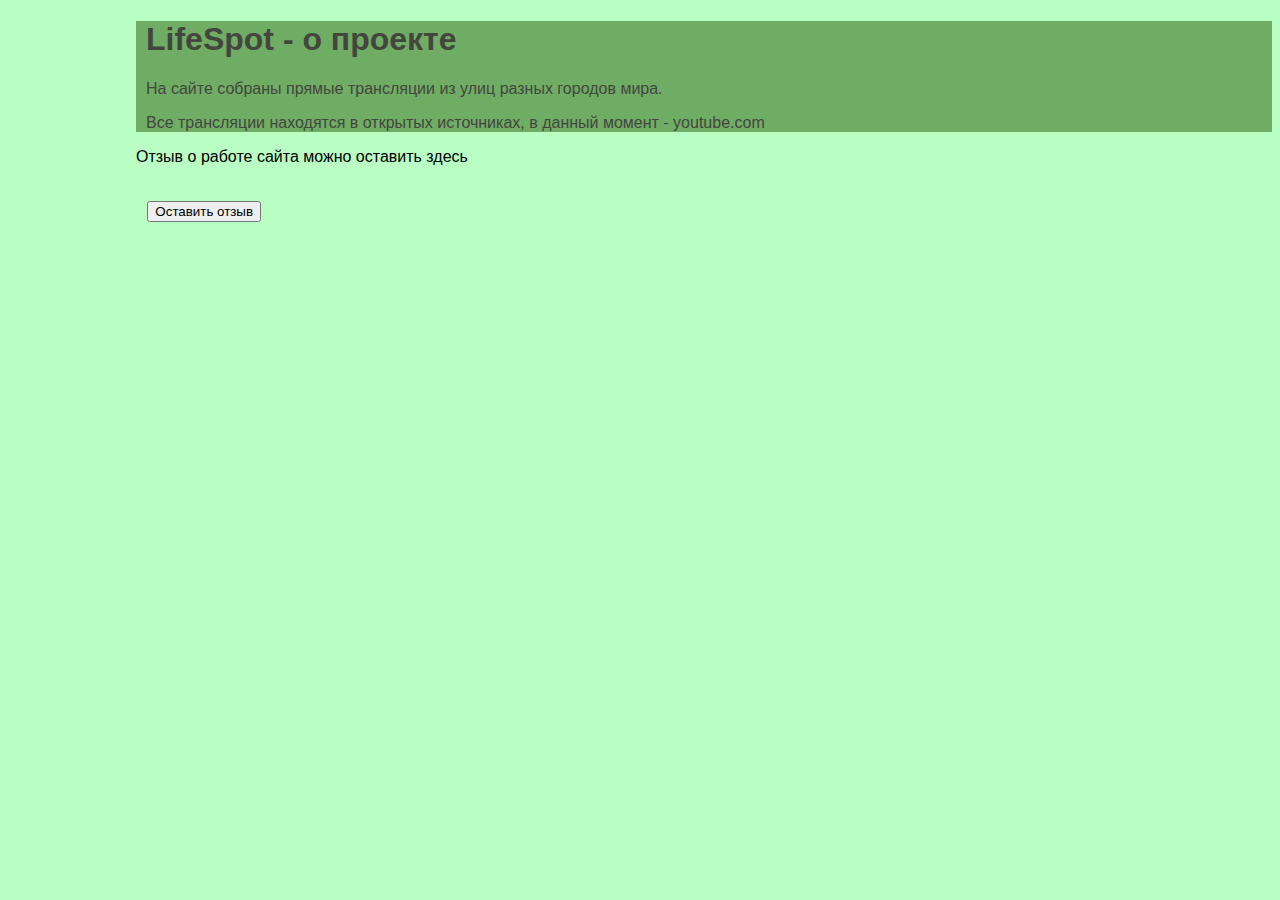
<file: LifeSpot/Views/about.html>
<!DOCTYPE html>
<html lang="en">

<head>
    <meta charset="UTF-8">
    <title>LifeSpot</title>
    <link href="../Static/CSS/index.css" rel="stylesheet" type="text/css">
    <link href="../Static/CSS/slider.css" rel="stylesheet" type="text/css">
    <script src="../Static/JS/about.js" defer></script>
    <script src="../Static/JS/slider.js" defer></script>
</head>

<header id="header-index">
    <h1>LifeSpot - о проекте</h1>
    <p>На сайте собраны прямые трансляции из улиц разных городов мира.</p>
    <p>Все трансляции находятся в открытых источниках, в данный момент - youtube.com</p>
</header>
<!--SIDEBAR-->
<body>

     <!--SLIDER-->
     <p>Отзыв о работе сайта можно оставить здесь</p>

    <div class="reviews">
        <div class="review-button">
            <button onclick="addComment()">Оставить отзыв</button>
        </div>
    </div>
</body>
<!--FOOTER-->
</html>
</file>
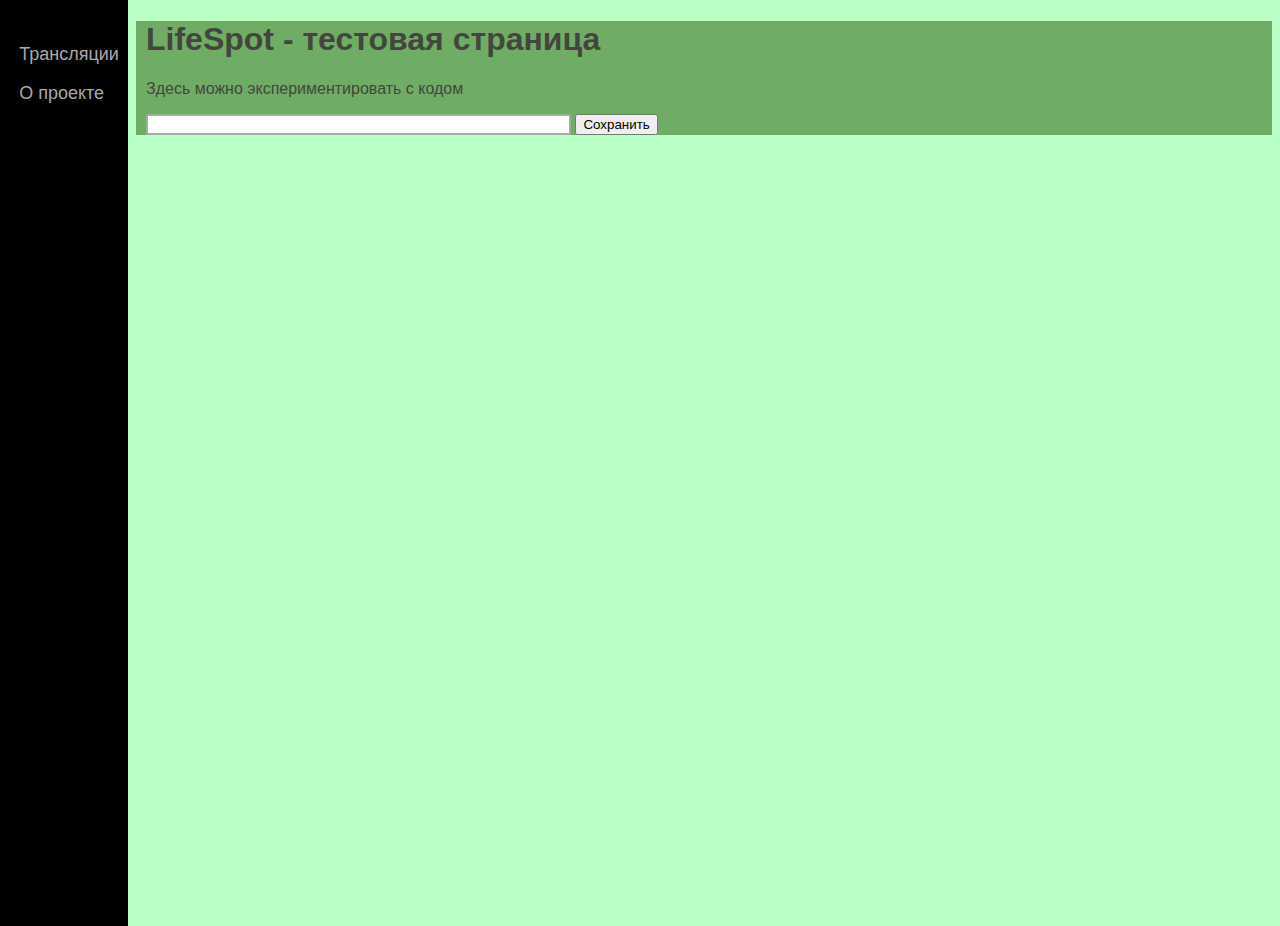
<file: LifeSpot/Views/testing.html>
<!DOCTYPE html>
<html lang="en">
 
   <head>
       <meta charset="UTF-8">
       <title>LifeSpot</title>
       <link href="../Static/CSS/index.css" rel="stylesheet" type="text/css">
       <script type="text/javascript" defer src="../Static/JS/testing.js"></script>
   </head>
  
   <header id="header-index">
       <h1>LifeSpot - тестовая страница</h1>
       <p>Здесь можно экспериментировать с кодом</p>
       <input type="text" oninput="
   
 // Получим все элементы input с нашей страницы   
 let elements = document.getElementsByTagName('input');
 // Получим первый элемент DOM в коллекции
 let element = elements[0];
 // Получим строковое значение
 let elementText = element.value;
 
 // Выведем во всплывающее окно
 alert(elementText)

" size=50%>
    <!-- Добавляем кнопку и вызов обработчика -->
    <button onclick="saveInput()">Сохранить</button>
   </header>
  
   <aside id="sidebar">
       <div class="navbar">
           <a href="/"><p>Трансляции</p></a>
           <a href="/"><p>О проекте</p></a>
       </div>
   </aside>
  
   <!--SIDEBAR-->
   <body></body>
   <!--FOOTER-->
 
</html>
</file>
<file: LifeSpot/Static/CSS/index.css>
/* Комбинированный селектор - применяется ко всем элементам */
header,footer,aside,body,.navbar,.video-container{
    font-family: "Helvetica 65 Medium", sans-serif;
}

header{
    background-color: rgb(111, 173, 100);
}

body,.video-container{
    background-color: rgb(185, 255, 195);
}

footer{
    background-color: rgb(111, 173, 100);
}


/* Свойства стиля элемента. Подробнее о них в модуле по CSS */
.video-container{
    display: inline-block;
    margin-top: 0.5em;
    padding-left: 1%;
    padding-top: 1%;
}

/* Стили панели навигации */
.navbar p{
    color: darkgray;
    padding-left: 15%;
}

/* Стили панели навигации при наведении мышью */
.navbar p:hover{
    color: aliceblue;
}

/* Глобальные стили для хедеров на всём сайте */
header{
    color: black;
    padding-left: 10px;
}
/* Стиль хедера для главной страницы имеет приоритет,
 так как используется селектор по идентификатору */
#header-index{
    color: #44453f;
    marign-top: 0px;
}

/* Стили футера */
footer {
    position: absolute;
    width: 90%;
    bottom: 0;
    font-size: medium;
    color: rgb(70, 70, 70);
    line-height: 66%;
    padding-left: 0px;
}

aside{
    display: block;
    height: 100%; /* Высота в полный размер. Этот параметр можно убрать, если вы хотите выставлять высоту автоматически */
    width: 10%;
    position: absolute; /* Фиксированная позиция сайд-бара. Так он будет оставаться на месте при скроллинге */
    z-index: 1; 
    top: 0; /* Сайдбар будет в самой верхней части страницы */
    left: 0;
    background-color: #000000; /* Черный цвет фона (задан в виде кода) */
    overflow-x: hidden; /* Отключаем горизонтальную прокрутку */
    padding-top: 2%;
    font-size: large;
}

body{
    padding-left: 10%;
    padding-top: 0px;
}

a{
    text-decoration: none;
}

input {
    border: 2px solid darkgrey;
    border-radius: 2px;
    outline: none;
}

input:focus {
    border: 2px solid rgb(78, 78, 78);
}

.review-container,.review-button{
    display: inline-block;
    margin-top: 0.5em;
    padding-left: 1%;
    padding-top: 1%;
 }
  
 .review-text{
    display: block;
    margin-top: 0.5em;
    padding-left: 1%;
    padding-top: 1%;
 }
</file>
<file: LifeSpot/Static/CSS/slider.css>
*,
*::before,
*::after {
  -webkit-box-sizing: border-box;
  box-sizing: border-box;
}

/* body {
      margin: 0;
      font-family: -apple-system, BlinkMacSystemFont, 'Segoe UI', Roboto,
      'Helvetica Neue', Arial, sans-serif, 'Apple Color Emoji', 'Segoe UI Emoji',
      'Segoe UI Symbol';
    } */


/* .slider__items {
      counter-reset: slide;
    }

    .slider__item {
      flex: 0 0 100%;
      max-width: 100%;
      counter-increment: slide;
      height: 250px;
      position: relative;
    } */

.slider__item::before {
  content: counter(slide) "/5";
  position: absolute;
  top: 10px;
  right: 20px;
  color: #fff;
  font-style: italic;
  font-size: 32px;
  font-weight: bold;
  display: block;
}



.container {
  max-width: 960px;
  margin: 0 auto;
}

.slider {
  position: relative;
}

.slider__wrapper {
  overflow: hidden;
}

.slider__items {
  display: flex;
  transition: transform 0.5s ease;
  will-change: transform;
  counter-reset: slide;
}

.slider__transition-none {
  transition: none;
}

.slider__item {
  flex: 0 0 100%;
  max-width: 100%;
  user-select: none;
  will-change: transform;
  counter-increment: slide;
}

/* кнопки влево и вправо */
.slider__btn {
  position: absolute;
  top: 50%;
  display: flex;
  justify-content: center;
  align-items: center;
  width: 40px;
  height: 50px;
  color: #fff;
  text-align: center;
  background: rgb(0 0 0 / 20%);
  border: none;
  transform: translateY(-50%);
  cursor: pointer;
}

.slider__btn_hide {
  display: none;
}

.slider__btn_prev {
  left: 0;
}

.slider__btn_next {
  right: 0;
}

.slider__btn:hover,
.slider__btn:focus {
  color: #fff;
  text-decoration: none;
  background: rgb(0 0 0 / 30%);
  outline: 0;
}

.slider__btn::before {
  content: "";
  display: inline-block;
  width: 20px;
  height: 20px;
  background: transparent no-repeat center center;
  background-size: 100% 100%;
}

.slider__btn_prev::before {
  background-image: url("data:image/svg+xml;charset=utf8,%3Csvg xmlns='http://www.w3.org/2000/svg' fill='%23fff' viewBox='0 0 8 8'%3E%3Cpath d='M5.25 0l-4 4 4 4 1.5-1.5-2.5-2.5 2.5-2.5-1.5-1.5z'/%3E%3C/svg%3E");
}

.slider__btn_next::before {
  background-image: url("data:image/svg+xml;charset=utf8,%3Csvg xmlns='http://www.w3.org/2000/svg' fill='%23fff' viewBox='0 0 8 8'%3E%3Cpath d='M2.75 0l-1.5 1.5 2.5 2.5-2.5 2.5 1.5 1.5 4-4-4-4z'/%3E%3C/svg%3E");
}

/* индикаторы */
.slider__indicators {
  position: absolute;
  right: 0;
  bottom: 0;
  left: 0;
  z-index: 15;
  display: flex;
  justify-content: center;
  margin: 0 15%;
  padding-left: 0;
  list-style: none;
}

.slider__indicator {
  flex: 0 1 auto;
  box-sizing: content-box;
  width: 30px;
  height: 5px;
  margin-right: 3px;
  margin-left: 3px;
  text-indent: -999px;
  background-color: rgb(255 255 255 / 50%);
  background-clip: padding-box;
  border-top: 15px solid transparent;
  border-bottom: 15px solid transparent;
  cursor: pointer;
}

.slider__indicator_active {
  background-color: rgb(255 255 255 / 90%);
}
</file>
